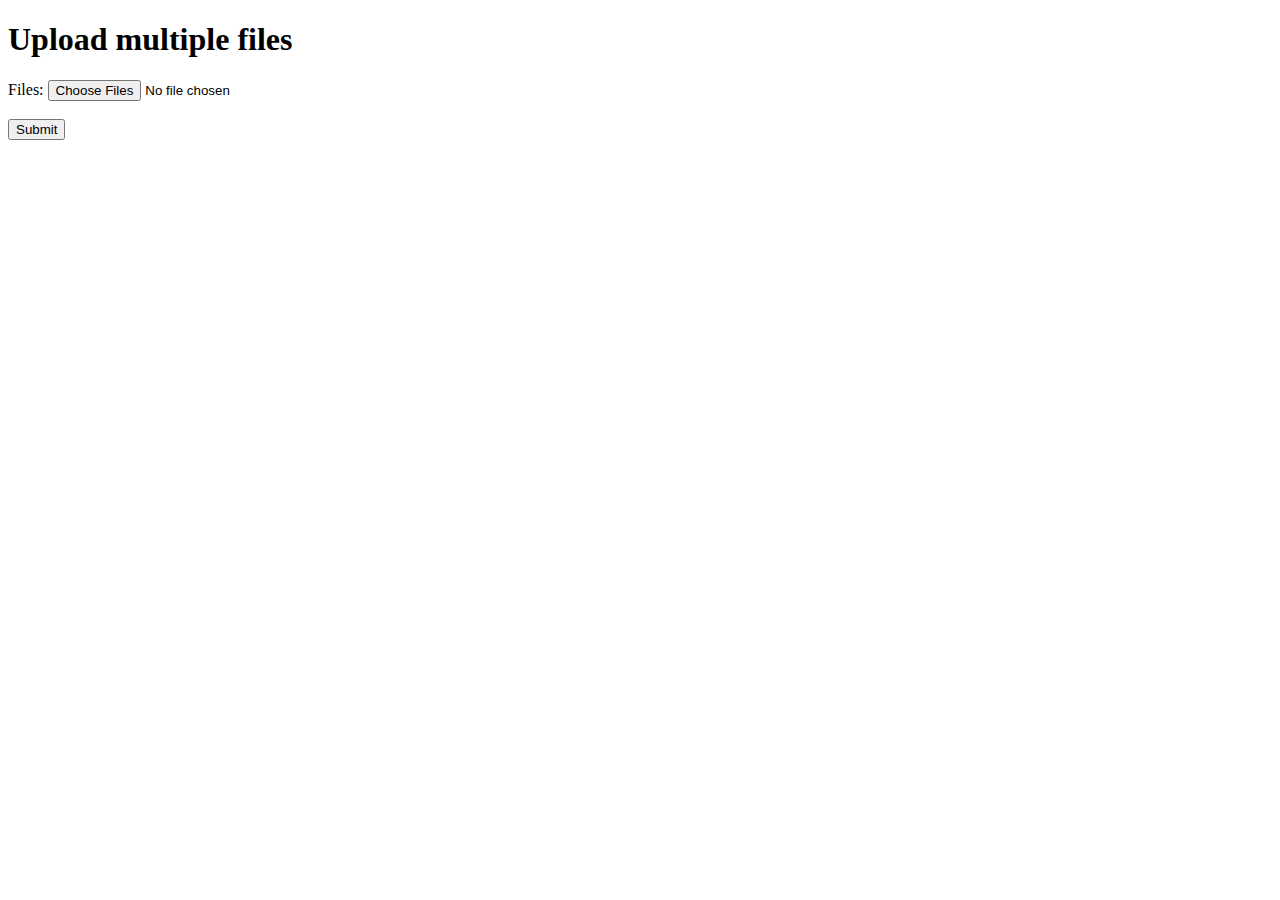
<file: web/upload.html>
<!doctype html>
<html lang="en">
<head>
    <meta charset="utf-8">
    <title>Multiple file upload</title>
</head>
<body>
<h1>Upload multiple files</h1>

<form action="/uploadMultipart" method="post" enctype="multipart/form-data">
    Files: <input type="file" name="files" multiple><br><br>
    <input type="submit" value="Submit">
</form>
</body>
</html>
</file>
